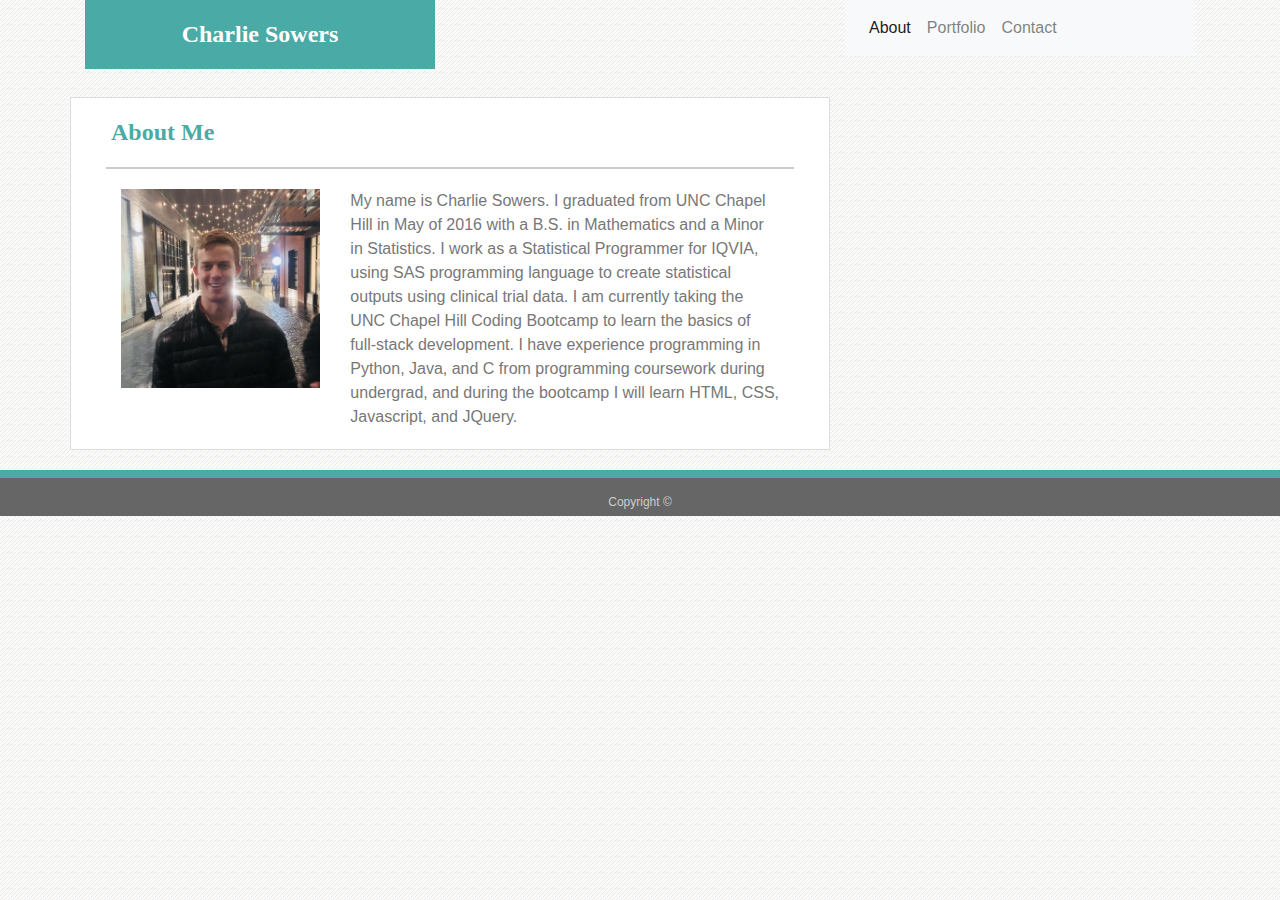
<file: index.html>
<!DOCTYPE html>
<html>
    <head>
        <title>About</title>
        <link rel="icon" href="assets/images/logo.png">
        <!-- css link: -->
        <link rel="stylesheet" type="text/css" href="./assets/css/reset.css">
        <link rel="stylesheet" href="https://maxcdn.bootstrapcdn.com/bootstrap/4.0.0/css/bootstrap.min.css" integrity="sha384-Gn5384xqQ1aoWXA+058RXPxPg6fy4IWvTNh0E263XmFcJlSAwiGgFAW/dAiS6JXm" crossorigin="anonymous">
        <link rel="stylesheet" type="text/css" href="./assets/css/style.css">
    </head>

    <body>

        <div class = "container">

            <div class = row>
                <div class = "col-lg-4 col-md-5 col-sm-12">
                    <h1>
                        Charlie Sowers
                    </h1>
                </div>

                <div class = "col-lg-4 col-md-2 col-sm-12"></div>

                <div class = "col-lg-4 col-md-5 col-sm-12">
                    <nav class="navbar navbar-expand-lg navbar-light bg-light">
                        <button class="navbar-toggler" type="button" data-toggle="collapse" data-target="#navbarNav" aria-controls="navbarNav" aria-expanded="false" aria-label="Toggle navigation">
                            <span class="navbar-toggler-icon"></span>
                        </button>
                        <div class="collapse navbar-collapse" id="navbarNav">
                            <ul class="navbar-nav">
                            <li class="nav-item active">
                                <a class="nav-link" href="#">About <span class="sr-only">(current)</span></a>
                            </li>
                            <li class="nav-item">
                                <a class="nav-link" href="./portfolio.html">Portfolio</a>
                            </li>
                            <li class="nav-item">
                                <a class="nav-link" href="./contact.html">Contact</a>
                            </li>
                            </ul>
                        </div>
                    </nav>
                </div>

            </div>

            <div class = "row">
                <div class = "col-lg-8 main">
                    
                    <div class = "row">
                        <h2>
                            About Me
                        </h2>
                    </div>
                    
                    <div class = "row main-inner">
                        <div class = "col-md-4">
                            <img id = "profile-image" src="./assets/images/Profile_Image.jpg" alt = "Image not Found">
                        </div>
                        <div class = "col-md-8">
                        My name is Charlie Sowers. I graduated from UNC Chapel Hill in May of 2016 with a B.S. in Mathematics and a Minor in Statistics. I work as a Statistical Programmer for IQVIA, using SAS programming language to create statistical outputs using clinical trial data. 
                        
                        I am currently taking the UNC Chapel Hill Coding Bootcamp to learn the basics of full-stack development. I have experience programming in Python, Java, and C from programming coursework during undergrad, and during the bootcamp I will learn HTML, CSS, Javascript, and JQuery.
                        </div>
                    </div>
                </div>
            </div> 
        </div>

        <footer>
            Copyright ©
        </footer>

        <script src="https://code.jquery.com/jquery-3.2.1.slim.min.js" integrity="sha384-KJ3o2DKtIkvYIK3UENzmM7KCkRr/rE9/Qpg6aAZGJwFDMVNA/GpGFF93hXpG5KkN" crossorigin="anonymous"></script>
        <script src="https://cdnjs.cloudflare.com/ajax/libs/popper.js/1.12.9/umd/popper.min.js" integrity="sha384-ApNbgh9B+Y1QKtv3Rn7W3mgPxhU9K/ScQsAP7hUibX39j7fakFPskvXusvfa0b4Q" crossorigin="anonymous"></script>
        <script src="https://maxcdn.bootstrapcdn.com/bootstrap/4.0.0/js/bootstrap.min.js" integrity="sha384-JZR6Spejh4U02d8jOt6vLEHfe/JQGiRRSQQxSfFWpi1MquVdAyjUar5+76PVCmYl" crossorigin="anonymous"></script>
    

    </body>
</html>
</file>
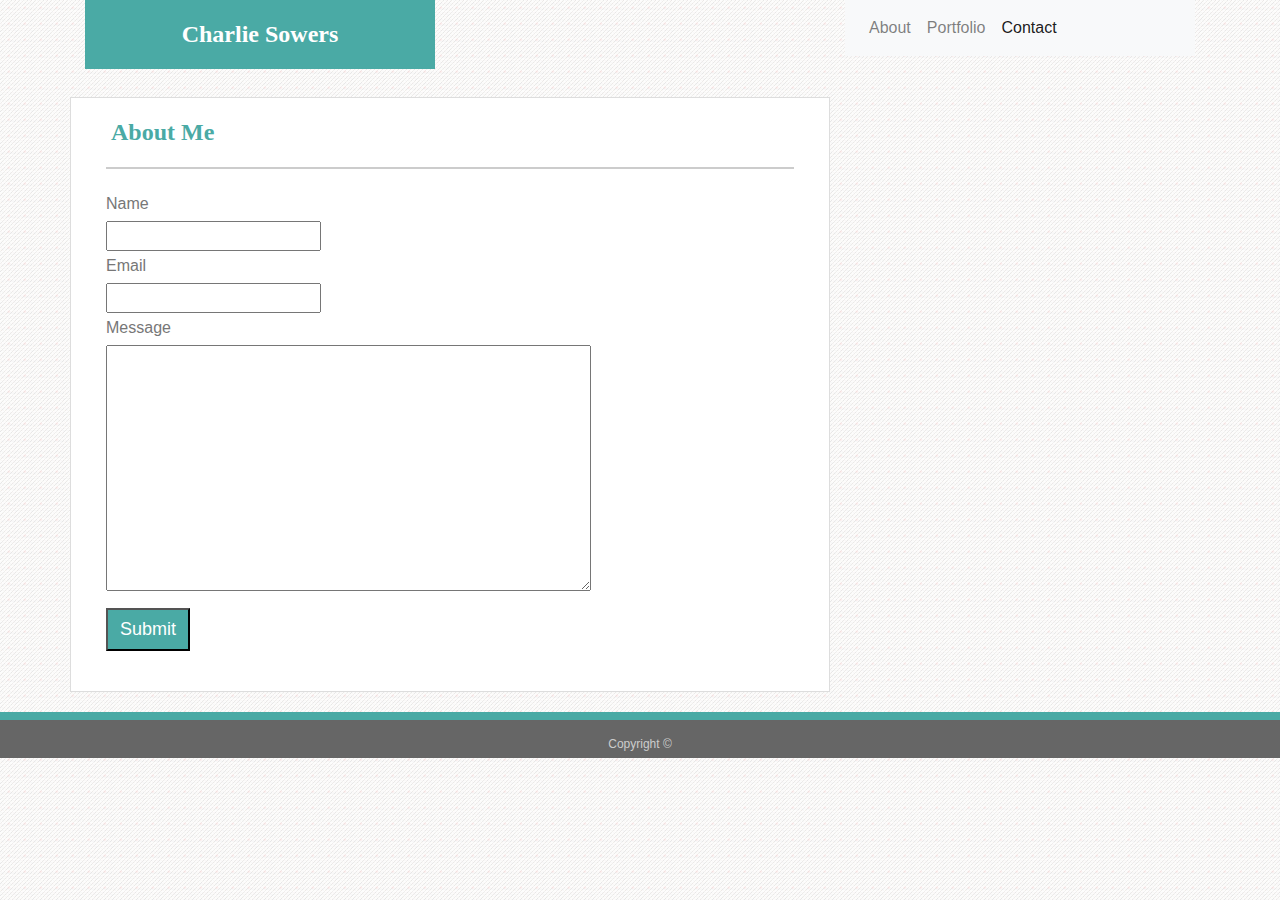
<file: contact.html>
<!DOCTYPE html>
<html>
    <head>
        <title>Contact</title>
        <link rel="icon" href="assets/images/logo.png">
        <!-- css link: -->
        <link rel="stylesheet" type="text/css" href="./assets/css/reset.css">
        <link rel="stylesheet" href="https://maxcdn.bootstrapcdn.com/bootstrap/4.0.0/css/bootstrap.min.css" integrity="sha384-Gn5384xqQ1aoWXA+058RXPxPg6fy4IWvTNh0E263XmFcJlSAwiGgFAW/dAiS6JXm" crossorigin="anonymous">
        <link rel="stylesheet" type="text/css" href="./assets/css/style.css">
    </head>

    <body>
        <div class = "container">

            <div class = row>
                <div class = "col-lg-4 col-md-5 col-sm-12">
                    <h1>
                        Charlie Sowers
                    </h1>
                </div>

                <div class = "col-lg-4 col-md-2 col-sm-12"></div>

                <div class = "col-lg-4 col-md-5 col-sm-12">
                    <nav class="navbar navbar-expand-lg navbar-light bg-light">
                        <button class="navbar-toggler" type="button" data-toggle="collapse" data-target="#navbarNav" aria-controls="navbarNav" aria-expanded="false" aria-label="Toggle navigation">
                            <span class="navbar-toggler-icon"></span>
                        </button>
                        <div class="collapse navbar-collapse" id="navbarNav">
                            <ul class="navbar-nav">
                            <li class="nav-item">
                                <a class="nav-link" href="./index.html">About <span class="sr-only">(current)</span></a>
                            </li>
                            <li class="nav-item">
                                <a class="nav-link" href="./portfolio.html">Portfolio</a>
                            </li>
                            <li class="nav-item active">
                                <a class="nav-link" href="#">Contact</a>
                            </li>
                            </ul>
                        </div>
                    </nav>
                </div>

            </div>
    
            <div  class = "row ">
                <div class = 'col-lg-8 main'>    
                    <div class = "row">
                        <h2>
                            About Me
                        </h2>
                    </div>

                    <div class = "row main-inner">
                        <form>
                            <div class = "form-names">Name</div> <input type="text" name="Name" value="">
                            <div class = "form-names">Email</div> <input type="text" name="Email" value="">
                            <div class = "form-names">Message</div> <textarea rows="10" cols="50"></textarea>
                            <br>
                            <input id = "submit-button" type="submit" value="Submit">
                        </form>                           
                    </div>   
                </div>
            </div>

        </div>
        
        <footer>
            Copyright ©
        </footer>


    <script src="https://code.jquery.com/jquery-3.2.1.slim.min.js" integrity="sha384-KJ3o2DKtIkvYIK3UENzmM7KCkRr/rE9/Qpg6aAZGJwFDMVNA/GpGFF93hXpG5KkN" crossorigin="anonymous"></script>
    <script src="https://cdnjs.cloudflare.com/ajax/libs/popper.js/1.12.9/umd/popper.min.js" integrity="sha384-ApNbgh9B+Y1QKtv3Rn7W3mgPxhU9K/ScQsAP7hUibX39j7fakFPskvXusvfa0b4Q" crossorigin="anonymous"></script>
    <script src="https://maxcdn.bootstrapcdn.com/bootstrap/4.0.0/js/bootstrap.min.js" integrity="sha384-JZR6Spejh4U02d8jOt6vLEHfe/JQGiRRSQQxSfFWpi1MquVdAyjUar5+76PVCmYl" crossorigin="anonymous"></script>
  

    </body>
</html>
</file>
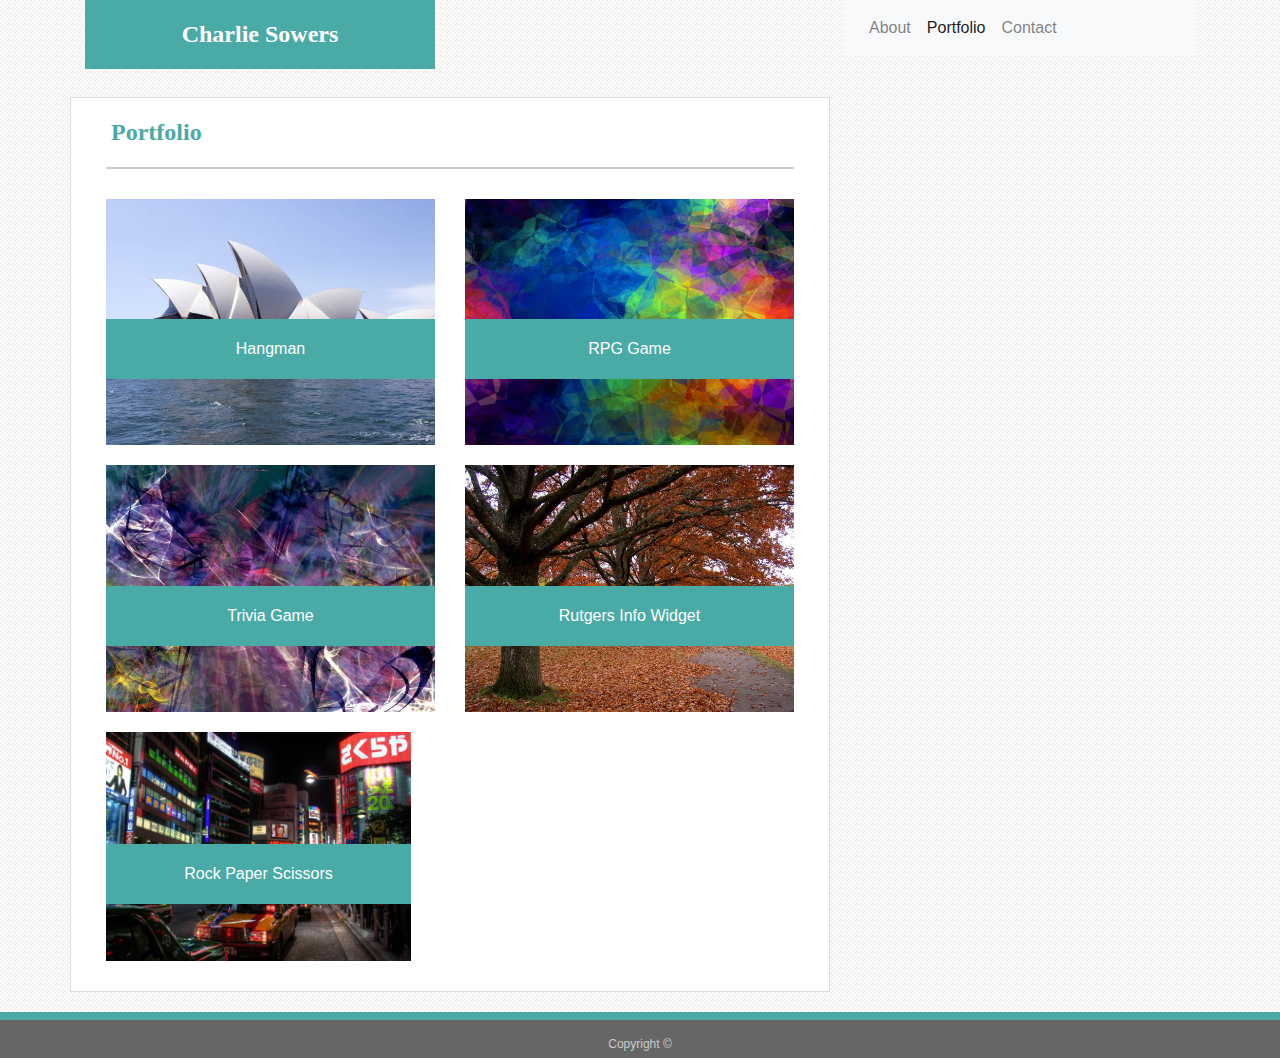
<file: portfolio.html>
<!DOCTYPE html>
<html>
    <head>
        <title>Portfolio</title>
        <link rel="icon" href="assets/images/logo.png">
        <!-- css link: -->
        <link rel="stylesheet" type="text/css" href="./assets/css/reset.css">
        <link rel="stylesheet" href="https://maxcdn.bootstrapcdn.com/bootstrap/4.0.0/css/bootstrap.min.css" integrity="sha384-Gn5384xqQ1aoWXA+058RXPxPg6fy4IWvTNh0E263XmFcJlSAwiGgFAW/dAiS6JXm" crossorigin="anonymous">
        <link rel="stylesheet" type="text/css" href="./assets/css/style.css">
        
    </head>

    <body>
        <div class = "container">

            <div class = row>
                <div class = "col-lg-4 col-md-5 col-sm-12">
                    <h1>
                        Charlie Sowers
                    </h1>
                </div>

                <div class = "col-lg-4 col-md-2 col-sm-12"></div>

                <div class = "col-lg-4 col-md-5 col-sm-12">
                    <nav class="navbar navbar-expand-lg navbar-light bg-light">
                        <button class="navbar-toggler" type="button" data-toggle="collapse" data-target="#navbarNav" aria-controls="navbarNav" aria-expanded="false" aria-label="Toggle navigation">
                            <span class="navbar-toggler-icon"></span>
                        </button>
                        <div class="collapse navbar-collapse" id="navbarNav">
                            <ul class="navbar-nav">
                            <li class="nav-item">
                                <a class="nav-link" href="./index.html">About <span class="sr-only">(current)</span></a>
                            </li>
                            <li class="nav-item active">
                                <a class="nav-link" href="#">Portfolio</a>
                            </li>
                            <li class="nav-item">
                                <a class="nav-link" href="./contact.html">Contact</a>
                            </li>
                            </ul>
                        </div>
                    </nav>
                </div>
    
            </div>
            
            <div  class = "row ">
                <div class = 'col-lg-8 main'>
                    
                    <div class = 'row'>
                        <h2>
                            Portfolio
                        </h2>
                    </div>

                    <div class = 'row main-inner'>
                    
                        <div class = 'row'>
                            <div class = "col-md-6">
                                <a class = 'port-img-container' href="#">
                                    <img class = "port-img" src="./assets/images/hangman.jpg" alt = "Image not Found">
                                    <div class = "centered-text">
                                        Hangman
                                    </div>
                                </a>
                            </div>

                            <div class = "col-md-6">
                                <a class = 'port-img-container' href="#">
                                    <img class = "port-img" src="./assets/images/RPG.jpg" alt = "Image not Found">
                                    <div class = "centered-text">
                                        RPG Game
                                    </div>
                                </a>
                                
                            </div>
                        </div>
                        <div class = "row">
                            <div class = "col-md-6">
                                <a class = 'port-img-container' href="#">
                                    <img class = "port-img" src="./assets/images/trivia.jpg" alt = "Image not Found">
                                    <div class = "centered-text">
                                        Trivia Game
                                    </div>
                                </a>
                                
                            </div>

                            <div class = "col-md-6">
                                <a class = 'port-img-container' href="#">
                                    <img class = "port-img" src="./assets/images/rutgers.jpg" alt = "Image not Found">
                                    <div class = "centered-text">
                                        Rutgers Info Widget
                                    </div>
                                </a>
                                
                            </div>
                        </div>
                        <div class = "row">
                            <div class = "col-md-6">
                                <a class = 'port-img-container' href="#">
                                    <img class = "port-img" src="./assets/images/rock_paper_scissors.jpg" alt = "Image not Found">
                                    <div class = "centered-text">
                                        Rock Paper Scissors
                                    </div>
                                </a>  
                            </div>
                        </div>
                    
                    </div>
                    
                </div>
            </div>
        </div>
        
    <footer>
        Copyright ©
    </footer>

    <script src="https://code.jquery.com/jquery-3.2.1.slim.min.js" integrity="sha384-KJ3o2DKtIkvYIK3UENzmM7KCkRr/rE9/Qpg6aAZGJwFDMVNA/GpGFF93hXpG5KkN" crossorigin="anonymous"></script>
    <script src="https://cdnjs.cloudflare.com/ajax/libs/popper.js/1.12.9/umd/popper.min.js" integrity="sha384-ApNbgh9B+Y1QKtv3Rn7W3mgPxhU9K/ScQsAP7hUibX39j7fakFPskvXusvfa0b4Q" crossorigin="anonymous"></script>
    <script src="https://maxcdn.bootstrapcdn.com/bootstrap/4.0.0/js/bootstrap.min.js" integrity="sha384-JZR6Spejh4U02d8jOt6vLEHfe/JQGiRRSQQxSfFWpi1MquVdAyjUar5+76PVCmYl" crossorigin="anonymous"></script>
  

    </body>
</html>
</file>
<file: assets/css/style.css>
body{
    background-image: url("../images/striped_lens.png")
}

h1{
    
    background-color: #4aaaa5;
    color: #ffffff;
    font-family: 'Georgia', Times, Times New Roman, serif;
    text-align: center;
    font-size: 24px;
    padding: 20px;
    font-weight: bold;

}

.main{

    background-color: #ffffff;
    overflow: auto;

    margin-top: 20px;

    margin-bottom: 20px;

    border: 1px solid #dddddd;

}

h2{
    color: #4aaaa5;
    font-size: 24px;
    font-weight: bold;
    font-family: 'Georgia', Times, Times New Roman, serif;
    padding: 20px 0 20px 0;
    margin: 0 20px 0 40px;

}

.main-inner{
    padding: 20px 0 0 0;
    border-top: 2px  solid #cccccc;
    color: #777777;
    font-family: 'Arial', 'Helvetica Neue', Helvetica, sans-serif; 
    margin: 0 20px 20px 20px;
}

#profile-image{
    width: 100%;
    margin: 0px 20px 20px 0;
    
}

.port-img-container{
    position: relative;
    width: 100%;

}

.port-img{
    width: 100%;
    margin: 10px 0 10px 0;

}

.centered-text{
    position: absolute;
    bottom: -50px;
    background-color: #4aaaa5;
    color: #ffffff;
    font-family: 'Arial', 'Helvetica Neue', Helvetica, sans-serif;
    width: 100%;
    padding: 18px 0 18px 0;
    text-align: center;
    


}

form{
    margin: 0 20px 20px 0;
}

.form-names{
    padding: 3px 0 5px 0;
}

#submit-button{
    background-color: #4aaaa5;
    font-family: 'Arial', 'Helvetica Neue', Helvetica, sans-serif;
    color: #ffffff;
    font-size: 18px;
    padding: 6px 12px 6px 12px;
    margin: 10px 0 0 0;

}

footer{
    background-color: #666666;
    border-top: 8px solid #4aaaa5;
    
    width: 100%;
    font-family: 'Arial', 'Helvetica Neue', Helvetica, sans-serif;
    color: #cccccc;
    font-size: 12px;
    position: relative;
    text-align: center;
    padding: 15px 0 5px 0;

    
}
</file>
